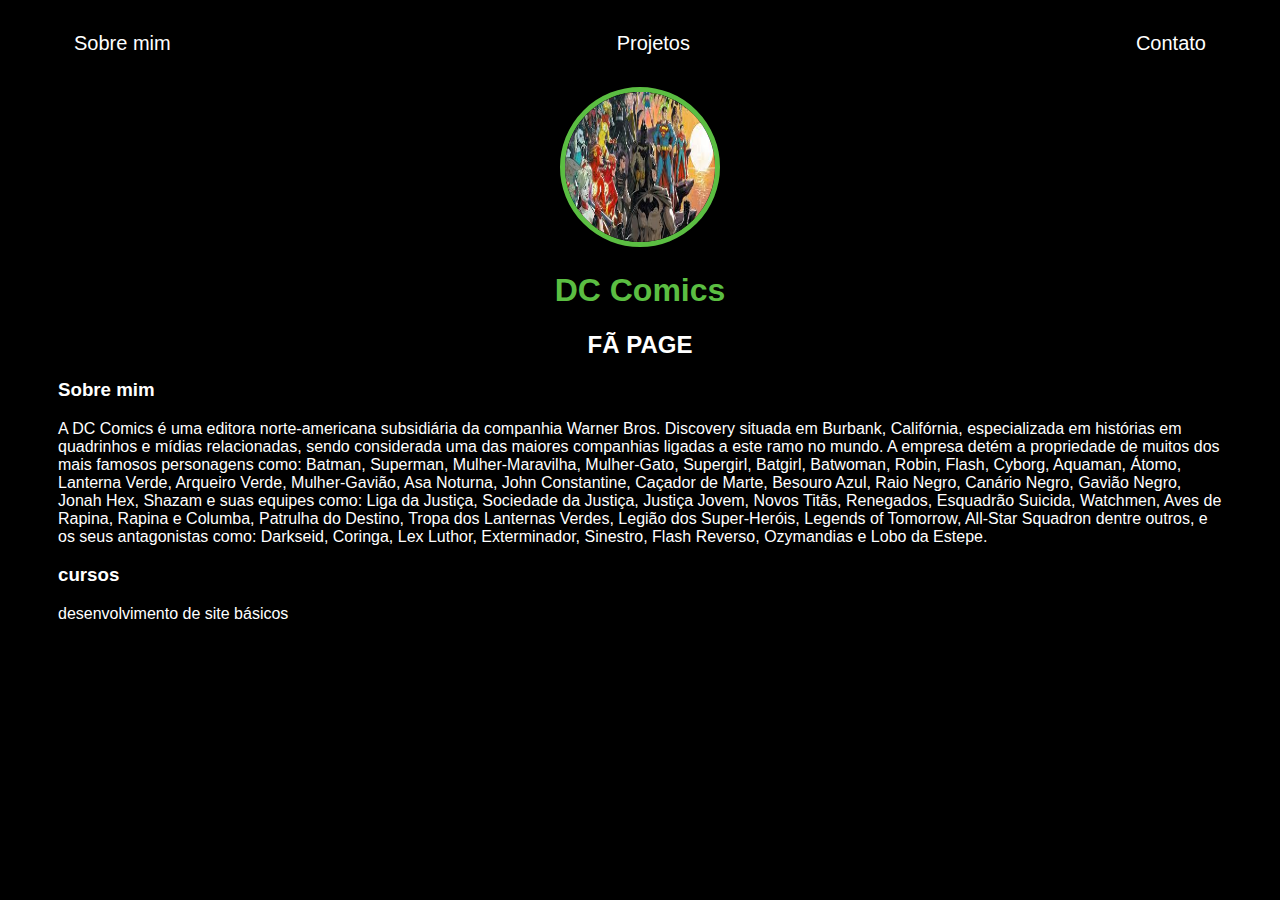
<file: index.html>
<!DOCTYPE html>
<html lang="en">

<head>
    <meta charset="UTF-8">
    <meta http-equiv="X-UA-Compatible" content="IE=edge">
    <meta name="viewport" content="width=device-width, initial-scale=1.0">
    <title>DC Site</title>
    <link rel="stylesheet" href="index.css">
</head>

<body>
    <div class="container">
        <nav>
            <ul>
                <li>
                    <a href="index.html">Sobre mim</a>
                </li>
                <li>
                    <a href="project.html">Projetos</a>
                </li>
                <li>
                    <a href="contact.html">Contato</a>
                </li>
            </ul>
        </nav>

        <header>
            <div class="center">
                <img src="./image/images3.jpeg"
                <img src="./image/image5.jpg"
                <img src="./image/images2.jpeg"
            </div>
            <h1>DC Comics</h1>
            <h2>FÃ PAGE </h2>
        </header>

        <main>
            <section>
                <h3>Sobre mim</h3>
                <p>
                    A DC Comics é uma editora norte-americana subsidiária da companhia Warner Bros. Discovery situada em Burbank, Califórnia, especializada em histórias em quadrinhos e mídias relacionadas, sendo considerada uma das maiores companhias ligadas a este ramo no mundo.

                    A empresa detém a propriedade de muitos dos mais famosos personagens como: Batman, Superman, Mulher-Maravilha, Mulher-Gato, Supergirl, Batgirl, Batwoman, Robin, Flash, Cyborg, Aquaman, Átomo, Lanterna Verde, Arqueiro Verde, Mulher-Gavião, Asa Noturna, John Constantine, Caçador de Marte, Besouro Azul, Raio Negro, Canário Negro, Gavião Negro, Jonah Hex, Shazam e suas equipes como: Liga da Justiça, Sociedade da Justiça, Justiça Jovem, Novos Titãs, Renegados, Esquadrão Suicida, Watchmen, Aves de Rapina, Rapina e Columba, Patrulha do Destino, Tropa dos Lanternas Verdes, Legião dos Super-Heróis, Legends of Tomorrow, All-Star Squadron dentre outros, e os seus antagonistas como: Darkseid, Coringa, Lex Luthor, Exterminador, Sinestro, Flash Reverso, Ozymandias e Lobo da Estepe.
                </p>
            </section>
            <section>
               
                
                </p>
            </section>
            <section>
                <h3>cursos</h3>
                desenvolvimento de site básicos
                </p>
            </section>
        </main>

        
            </a>
        </footer>
    </div>

</body>

</html>
</file>
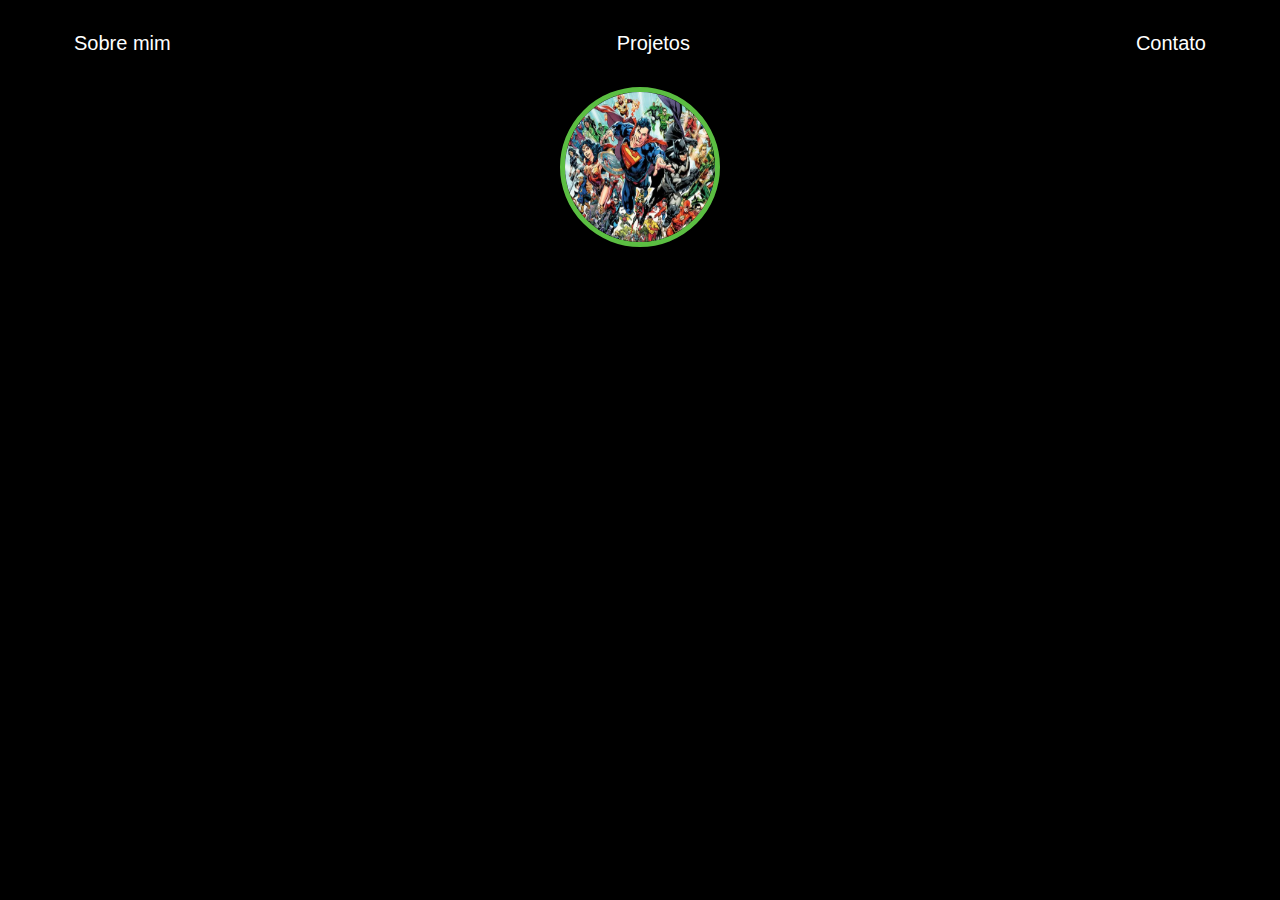
<file: contact.html>
<!DOCTYPE html>
<html lang="en">

    <head>
        <meta charset="UTF-8">
        <meta http-equiv="X-UA-Compatible" content="IE=edge">
        <meta name="viewport" content="width=device-width, initial-scale=1.0">
        <title>Contact</title>
        <link rel="stylesheet" href="index.css">
    </head>

    <body>
        <div class="container">
            <nav>
                <ul>
                    <li>
                        <a href="index.html">Sobre mim</a>
                    </li>
                    <li>
                        <a href="project.html">Projetos</a>
                    </li>
                    <li>
                        <a href="contact.html">Contato</a>
                    </li>
                </ul>
            </nav>

            <header class="center">
                <div>
                    <img src="./image/image5.jpg"
                    <img src="./image/images2.jpeg"
                    <img src="./image/images3.jpeg"
                </div>
</file>
<file: index.css>
body {
    color: white;
    background-color: black;
    font-family: Arial, Helvetica, sans-serif;
}

ul {
    display: flex;
    justify-content: space-between;
    list-style-type: none;
    align-items: center;
    padding: 16px;
}

a {
    color: white;
    text-decoration: none;
}

header img {
    width: 150px;
    height: 150px;
    border-radius: 50%;
    border: 5px solid #5BBE42;
}

.center {
    text-align: center;
}

h1 {
    color: #5BBE42;
}

footer img {
    width: 40px;
    height: 40px;
}

footer {
    display: flex;
    justify-content: center;
}

footer a {
    margin: 20px;
    text-align: center;
}

footer p {
    margin-top: 2px;
}

.container {
    padding: 0px 50px;
}

nav a {
    font-size: 20px;
}

nav a:hover {
    color: #5BBE42;
}

.contact-form input{
    width: 100%;
    padding: 8px 0;
    margin: 8px 0;
}

.contact-form input[type=text] {
    height: 100px;
}

button {
    color: black;
    background-color: white;
    border: none;
    width: 100px;
    height: 30px;
}
</file>
